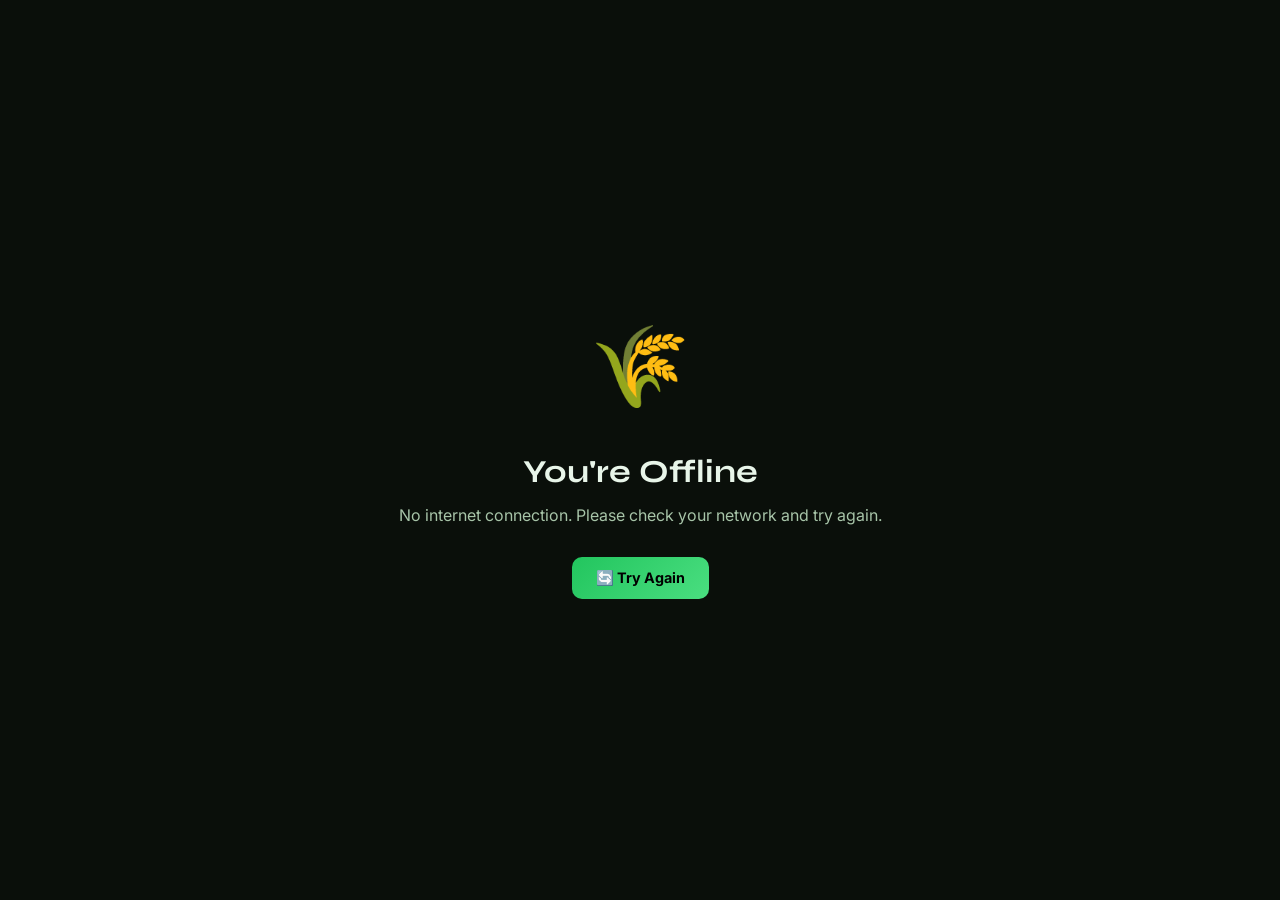
<file: templates/offline.html>
<!DOCTYPE html>
<html lang="en">
<head>
  <meta charset="UTF-8"/>
  <meta name="viewport" content="width=device-width, initial-scale=1.0"/>
  <title>SmartAgro – Offline</title>
  <link rel="stylesheet" href="/static/css/main.css"/>
  <link href="https://fonts.googleapis.com/css2?family=Syne:wght@400;700;800&family=Inter:wght@400;500&display=swap" rel="stylesheet"/>
  <style>
    body { display:flex; align-items:center; justify-content:center; min-height:100vh; text-align:center; padding:24px; }
    .offline-icon { font-size:5rem; margin-bottom:24px; animation: float 3s ease-in-out infinite; }
    @keyframes float { 0%,100%{transform:translateY(0)} 50%{transform:translateY(-12px)} }
    h1 { font-family:'Syne',sans-serif; font-size:2rem; margin-bottom:12px; }
    p  { color:var(--text-2); margin-bottom:28px; }
    .btn-primary { display:inline-flex; align-items:center; gap:8px; cursor:pointer; }
  </style>
</head>
<body>
  <div>
    <div class="offline-icon">🌾</div>
    <h1>You're Offline</h1>
    <p>No internet connection. Please check your network and try again.</p>
    <button class="btn-primary" onclick="window.location.reload()">
      🔄 Try Again
    </button>
  </div>
</body>
</html>
</file>
<file: static/css/main.css>
/* ═══════════════════════════════════════════════════════
   AgroSmart — main.css  (shared across all pages)
   Theme: Dark earthy green + amber gold + deep teal
═══════════════════════════════════════════════════════ */

@import url('https://fonts.googleapis.com/css2?family=Syne:wght@400;600;700;800&family=Inter:wght@300;400;500;600&display=swap');

/* ── Variables ───────────────────────────────────────── */
:root {
  --bg:          #0a0f0a;
  --bg-2:        #0e1510;
  --bg-3:        #131d14;
  --card:        #131d14;
  --card-hover:  #1a2a1b;
  --border:      rgba(74,222,128,0.12);
  --border-2:    rgba(74,222,128,0.22);

  --green:       #4ade80;
  --green-2:     #22c55e;
  --green-dark:  #166534;
  --green-glow:  rgba(74,222,128,0.18);

  --amber:       #fbbf24;
  --amber-2:     #f59e0b;
  --amber-dark:  #92400e;

  --teal:        #2dd4bf;
  --teal-2:      #14b8a6;

  --red:         #f87171;
  --red-2:       #ef4444;

  --text:        #e8f5e9;
  --text-2:      #a7c4a8;
  --text-3:      #6b8c6c;

  --nav-h:       72px;
  --radius:      16px;
  --radius-sm:   8px;
  --radius-lg:   24px;

  --shadow:      0 4px 24px rgba(0,0,0,0.4);
  --shadow-lg:   0 8px 48px rgba(0,0,0,0.6);
  --glow:        0 0 32px rgba(74,222,128,0.25);

  --trans:       all 0.28s cubic-bezier(0.4,0,0.2,1);
}
/* ── Light Theme ──────────────────────────────────────── */
body.light-theme {
  --bg:          #f0f7f0;
  --bg-2:        #e4f0e4;
  --bg-3:        #d8ebd8;
  --card:        #ffffff;
  --card-hover:  #f4fbf4;
  --border:      rgba(22,101,52,0.15);
  --border-2:    rgba(22,101,52,0.28);

  --text:        #0f2d10;
  --text-2:      #2e5c30;
  --text-3:      #5a8c5c;

  --shadow:      0 4px 24px rgba(0,0,0,0.10);
  --shadow-lg:   0 8px 48px rgba(0,0,0,0.16);
}

body.light-theme .navbar {
  background: rgba(240,247,240,0.90);
}
body.light-theme .navbar.scrolled {
  background: rgba(240,247,240,0.98);
}
body.light-theme .hero-grid {
  background-image:
    linear-gradient(rgba(22,101,52,0.06) 1px, transparent 1px),
    linear-gradient(90deg, rgba(22,101,52,0.06) 1px, transparent 1px);
}

/* ── Theme Toggle Button ─────────────────────────────── */
.theme-toggle {
  width: 38px; height: 38px;
  border-radius: var(--radius-sm);
  background: var(--bg-3);
  border: 1px solid var(--border);
  color: var(--text-2);
  display: flex; align-items: center; justify-content: center;
  font-size: 1rem;
  transition: var(--trans);
  cursor: pointer;
  flex-shrink: 0;
}
.theme-toggle:hover {
  border-color: var(--amber);
  color: var(--amber);
  background: rgba(251,191,36,0.1);
}

/* ── Install App Button ──────────────────────────────── */
.install-btn {
  display: flex;
  align-items: center;
  gap: 7px;
  height: 38px;
  padding: 0 14px;
  border-radius: var(--radius-sm);
  background: var(--bg-3);
  border: 1px solid var(--green);
  color: var(--green);
  font-size: 0.8rem;
  font-weight: 700;
  font-family: inherit;
  transition: var(--trans);
  cursor: pointer;
  flex-shrink: 0;
  animation: installPulse 2.4s ease-in-out infinite;
}
.install-btn:hover {
  background: var(--green-glow);
  box-shadow: 0 0 16px rgba(74,222,128,0.25);
  transform: translateY(-1px);
}
.install-btn:disabled { opacity: 0.6; cursor: not-allowed; animation: none; }
@keyframes installPulse {
  0%, 100% { box-shadow: 0 0 0 0 rgba(74,222,128,0.25); }
  50%      { box-shadow: 0 0 0 5px rgba(74,222,128,0); }
}

/* ── Install Instructions Modal (injected by main.js) ─── */
.install-modal-overlay {
  position: fixed; inset: 0; z-index: 9999;
  display: flex; align-items: center; justify-content: center;
  background: rgba(10,16,12,0.6);
  backdrop-filter: blur(3px);
  opacity: 0; pointer-events: none;
  transition: opacity 0.2s ease;
  padding: 20px;
}
.install-modal-overlay.visible { opacity: 1; pointer-events: all; }
.install-modal-box {
  background: var(--card);
  border: 1px solid var(--border-2);
  border-radius: var(--radius-lg);
  padding: 28px 26px;
  max-width: 360px;
  width: 100%;
  text-align: center;
  box-shadow: var(--shadow-lg);
  animation: installModalPop 0.25s ease;
}
@keyframes installModalPop {
  from { transform: scale(0.92); opacity: 0; }
  to   { transform: scale(1);    opacity: 1; }
}
.install-modal-icon {
  width: 60px; height: 60px;
  border-radius: 50%;
  background: var(--green-glow);
  border: 1px solid rgba(74,222,128,0.3);
  display: flex; align-items: center; justify-content: center;
  font-size: 1.5rem;
  color: var(--green);
  margin: 0 auto 16px;
}
.install-modal-box h3 { font-size: 1.05rem; margin-bottom: 10px; }
.install-modal-steps {
  list-style: none;
  text-align: left;
  display: flex;
  flex-direction: column;
  gap: 10px;
  margin: 16px 0 20px;
}
.install-modal-steps li {
  display: flex;
  align-items: flex-start;
  gap: 10px;
  font-size: 0.82rem;
  color: var(--text-2);
  line-height: 1.5;
}
.install-modal-steps .ims-num {
  width: 20px; height: 20px;
  border-radius: 50%;
  background: var(--green-glow);
  border: 1px solid rgba(74,222,128,0.3);
  display: flex; align-items: center; justify-content: center;
  font-size: 0.68rem; font-weight: 700; color: var(--green);
  flex-shrink: 0;
}
.install-modal-box p.install-modal-note {
  font-size: 0.76rem;
  color: var(--text-3);
  margin-bottom: 18px;
}
.install-modal-close {
  width: 100%;
  padding: 11px;
  background: var(--green-2);
  color: #000;
  font-weight: 700;
  font-size: 0.85rem;
  border-radius: var(--radius-sm);
  border: none;
  cursor: pointer;
  transition: var(--trans);
}
.install-modal-close:hover { background: var(--green); }
/* ── Reset ───────────────────────────────────────────── */
*, *::before, *::after { box-sizing: border-box; margin: 0; padding: 0; }

html { scroll-behavior: smooth; }

body {
  font-family: 'Inter', sans-serif;
  background: var(--bg);
  color: var(--text);
  line-height: 1.6;
  overflow-x: hidden;
}

a { text-decoration: none; color: inherit; }
img { max-width: 100%; display: block; }
button { cursor: pointer; font-family: inherit; border: none; background: none; }

/* ── Scrollbar ───────────────────────────────────────── */
::-webkit-scrollbar { width: 6px; }
::-webkit-scrollbar-track { background: var(--bg-2); }
::-webkit-scrollbar-thumb { background: var(--green-dark); border-radius: 3px; }
::-webkit-scrollbar-thumb:hover { background: var(--green-2); }

/* ── Container ───────────────────────────────────────── */
.container {
  max-width: 1280px;
  margin: 0 auto;
  padding: 0 24px;
}

/* ── Typography ──────────────────────────────────────── */
h1,h2,h3,h4 { font-family: 'Syne', sans-serif; line-height: 1.2; }

.gradient-text {
  background: linear-gradient(135deg, var(--green), var(--teal), var(--amber));
  -webkit-background-clip: text;
  -webkit-text-fill-color: transparent;
  background-clip: text;
}

/* ── NAVBAR ──────────────────────────────────────────── */
.navbar {
  position: fixed;
  top: 0; left: 0; right: 0;
  height: var(--nav-h);
  z-index: 1000;
  display: flex;
  align-items: center;
  justify-content: space-between;
  padding: 0 32px;
  background: rgba(10,15,10,0.85);
  backdrop-filter: blur(20px);
  border-bottom: 1px solid var(--border);
  transition: var(--trans);
}
.navbar.scrolled {
  background: rgba(10,15,10,0.97);
  border-bottom-color: var(--border-2);
  box-shadow: var(--shadow);
}

/* Brand */
.nav-brand {
  display: flex;
  align-items: center;
  gap: 10px;
  font-family: 'Syne', sans-serif;
  font-size: 1.4rem;
  font-weight: 800;
}
.brand-icon {
  width: 40px; height: 40px;
  border-radius: 10px;
  background: linear-gradient(135deg, var(--green-dark), var(--green-2));
  display: flex; align-items: center; justify-content: center;
  color: #fff;
  font-size: 1rem;
  box-shadow: var(--glow);
}
.brand-icon.small { width: 30px; height: 30px; font-size: 0.8rem; }
.brand-text { color: var(--text); }
.brand-accent { color: var(--green); }

/* Nav Links */
.nav-links {
  display: flex;
  align-items: center;
  gap: 4px;
}
.nav-item {
  display: flex;
  align-items: center;
  gap: 7px;
  padding: 8px 16px;
  border-radius: var(--radius-sm);
  color: var(--text-2);
  font-size: 0.875rem;
  font-weight: 500;
  transition: var(--trans);
  position: relative;
  white-space: nowrap;
}
.nav-item i { font-size: 0.9rem; }
.nav-item:hover {
  color: var(--green);
  background: var(--green-glow);
}
.nav-item.active {
  color: var(--green);
  background: var(--green-glow);
}
.nav-item.active::after {
  content: '';
  position: absolute;
  bottom: -1px; left: 50%;
  transform: translateX(-50%);
  width: 60%;
  height: 2px;
  background: var(--green);
  border-radius: 1px;
}
.alert-badge {
  background: var(--red-2);
  color: #fff;
  font-size: 0.65rem;
  font-weight: 700;
  padding: 2px 6px;
  border-radius: 20px;
  min-width: 18px;
  text-align: center;
  animation: pulse-badge 2s infinite;
}
@keyframes pulse-badge {
  0%,100% { transform: scale(1); }
  50%      { transform: scale(1.15); }
}

/* Nav Actions */
.nav-actions { display: flex; align-items: center; gap: 12px; }

/* Language Selector */
.lang-selector { position: relative; }
.lang-btn {
  display: flex;
  align-items: center;
  gap: 6px;
  padding: 8px 14px;
  background: var(--bg-3);
  border: 1px solid var(--border);
  border-radius: var(--radius-sm);
  color: var(--text-2);
  font-size: 0.8rem;
  font-weight: 600;
  transition: var(--trans);
}
.lang-btn:hover { border-color: var(--green); color: var(--green); }
.lang-btn i.fa-chevron-down { font-size: 0.65rem; transition: var(--trans); }
.lang-selector.open .fa-chevron-down { transform: rotate(180deg); }

.lang-dropdown {
  display: none;
  position: absolute;
  top: calc(100% + 8px);
  right: 0;
  width: 280px;
  background: var(--bg-2);
  border: 1px solid var(--border-2);
  border-radius: var(--radius);
  box-shadow: var(--shadow-lg);
  overflow: hidden;
  z-index: 9999;
  animation: dropIn 0.2s ease;
}
.lang-selector.open .lang-dropdown { display: block; }
@keyframes dropIn {
  from { opacity: 0; transform: translateY(-8px); }
  to   { opacity: 1; transform: translateY(0); }
}
.lang-search { padding: 12px; border-bottom: 1px solid var(--border); }
.lang-search input {
  width: 100%;
  padding: 8px 12px;
  background: var(--bg-3);
  border: 1px solid var(--border);
  border-radius: var(--radius-sm);
  color: var(--text);
  font-size: 0.8rem;
  outline: none;
  transition: var(--trans);
}
.lang-search input:focus { border-color: var(--green); }
.lang-list {
  max-height: 280px;
  overflow-y: auto;
  padding: 8px;
}
.lang-option {
  display: flex;
  align-items: center;
  gap: 10px;
  padding: 9px 12px;
  border-radius: var(--radius-sm);
  cursor: pointer;
  transition: var(--trans);
  font-size: 0.85rem;
}
.lang-option:hover { background: var(--green-glow); color: var(--green); }
.lang-option.active { background: var(--green-glow); color: var(--green); font-weight: 600; }
.lang-flag { font-size: 1.1rem; }
.lang-name { flex: 1; }
.lang-code { font-size: 0.7rem; color: var(--text-3); }

/* Hamburger */
.hamburger {
  display: none;
  flex-direction: column;
  gap: 5px;
  padding: 8px;
  background: var(--bg-3);
  border: 1px solid var(--border);
  border-radius: var(--radius-sm);
  transition: var(--trans);
}
.hamburger span {
  display: block;
  width: 20px; height: 2px;
  background: var(--text-2);
  border-radius: 1px;
  transition: var(--trans);
}
.hamburger.open span:nth-child(1) { transform: translateY(7px) rotate(45deg); }
.hamburger.open span:nth-child(2) { opacity: 0; }
.hamburger.open span:nth-child(3) { transform: translateY(-7px) rotate(-45deg); }

/* ── Sections ────────────────────────────────────────── */
.section {
  padding: 80px 0;
}
.section-header {
  text-align: center;
  margin-bottom: 48px;
}
.section-header h2 {
  font-size: clamp(1.6rem, 3vw, 2.2rem);
  margin: 12px 0 8px;
}
.section-header p {
  color: var(--text-2);
  font-size: 1rem;
}
.section-tag {
  display: inline-flex;
  align-items: center;
  justify-content: center;
  width: 44px; height: 44px;
  border-radius: 50%;
  background: var(--green-glow);
  border: 1px solid var(--border-2);
  color: var(--green);
  font-size: 1rem;
  margin-bottom: 4px;
}
.section-tag.safe { background: rgba(34,197,94,0.15); color: var(--green-2); }

/* ── Page Hero (inner pages) ─────────────────────────── */
.page-hero {
  min-height: 360px;
  display: flex;
  flex-direction: column;
  align-items: center;
  justify-content: center;
  padding: calc(var(--nav-h) + 48px) 24px 48px;
  text-align: center;
  position: relative;
  overflow: hidden;
}
.page-hero-content { position: relative; z-index: 2; }
.page-hero h1 {
  font-size: clamp(2rem, 5vw, 3.2rem);
  margin: 12px 0 16px;
}
.page-hero p {
  font-size: 1.05rem;
  color: var(--text-2);
  max-width: 600px;
  margin: 0 auto;
}

/* ── Buttons ─────────────────────────────────────────── */
.btn-primary {
  display: inline-flex;
  align-items: center;
  gap: 8px;
  padding: 12px 24px;
  background: linear-gradient(135deg, var(--green-2), var(--green));
  color: #000;
  font-weight: 700;
  font-size: 0.9rem;
  border-radius: 10px;
  transition: var(--trans);
  position: relative;
  overflow: hidden;
}
.btn-primary::before {
  content: '';
  position: absolute;
  inset: 0;
  background: linear-gradient(135deg, rgba(255,255,255,0.1), transparent);
  opacity: 0;
  transition: var(--trans);
}
.btn-primary:hover { transform: translateY(-2px); box-shadow: 0 8px 24px rgba(74,222,128,0.35); }
.btn-primary:hover::before { opacity: 1; }
.btn-primary:active { transform: translateY(0); }

.btn-secondary {
  display: inline-flex;
  align-items: center;
  gap: 8px;
  padding: 11px 22px;
  background: transparent;
  border: 1px solid var(--border-2);
  color: var(--text-2);
  font-weight: 600;
  font-size: 0.9rem;
  border-radius: 10px;
  transition: var(--trans);
}
.btn-secondary:hover {
  border-color: var(--green);
  color: var(--green);
  background: var(--green-glow);
  transform: translateY(-2px);
}
.btn-secondary:active { transform: translateY(0); }

/* ── Cards ───────────────────────────────────────────── */
.card {
  background: var(--card);
  border: 1px solid var(--border);
  border-radius: var(--radius);
  transition: var(--trans);
}
.card:hover {
  border-color: var(--border-2);
  box-shadow: var(--shadow);
  transform: translateY(-2px);
}

/* ── Hero Orbs ───────────────────────────────────────── */
.hero-bg {
  position: absolute;
  inset: 0;
  overflow: hidden;
  pointer-events: none;
}
.hero-orb {
  position: absolute;
  border-radius: 50%;
  filter: blur(60px);
  opacity: 0.18;
  animation: float 8s ease-in-out infinite;
}
.orb-1 {
  width: 500px; height: 500px;
  background: radial-gradient(circle, var(--green-2), transparent);
  top: -200px; right: -100px;
  animation-delay: 0s;
}
.orb-2 {
  width: 300px; height: 300px;
  background: radial-gradient(circle, var(--teal), transparent);
  bottom: -100px; left: 10%;
  animation-delay: 3s;
}
.orb-3 {
  width: 250px; height: 250px;
  background: radial-gradient(circle, var(--amber), transparent);
  top: 50%; left: 50%;
  animation-delay: 5s;
}
@keyframes float {
  0%,100% { transform: translateY(0) scale(1); }
  50%      { transform: translateY(-30px) scale(1.05); }
}

/* Hero Grid */
.hero-grid {
  position: absolute;
  inset: 0;
  background-image:
    linear-gradient(rgba(74,222,128,0.04) 1px, transparent 1px),
    linear-gradient(90deg, rgba(74,222,128,0.04) 1px, transparent 1px);
  background-size: 60px 60px;
}

/* ── Hero Badge ──────────────────────────────────────── */
.hero-badge {
  display: inline-flex;
  align-items: center;
  gap: 8px;
  padding: 6px 16px;
  background: rgba(74,222,128,0.08);
  border: 1px solid rgba(74,222,128,0.25);
  border-radius: 50px;
  font-size: 0.8rem;
  font-weight: 600;
  color: var(--green);
  margin-bottom: 16px;
  letter-spacing: 0.5px;
}
.pulse-badge { animation: pulse-glow 2s ease-in-out infinite; }
@keyframes pulse-glow {
  0%,100% { box-shadow: 0 0 0 0 rgba(74,222,128,0); }
  50%      { box-shadow: 0 0 0 6px rgba(74,222,128,0.1); }
}

/* ── Loading Spinner ─────────────────────────────────── */
.loading-spinner {
  width: 40px; height: 40px;
  border: 3px solid var(--border);
  border-top-color: var(--green);
  border-radius: 50%;
  animation: spin 0.8s linear infinite;
  margin: 0 auto 16px;
}
@keyframes spin { to { transform: rotate(360deg); } }

/* ── Toast Notification ──────────────────────────────── */
.toast {
  position: fixed;
  bottom: 24px; right: 24px;
  padding: 12px 20px;
  background: var(--bg-2);
  border: 1px solid var(--border-2);
  border-radius: var(--radius-sm);
  color: var(--text);
  font-size: 0.875rem;
  font-weight: 500;
  box-shadow: var(--shadow-lg);
  z-index: 9999;
  opacity: 0;
  transform: translateY(16px);
  transition: all 0.3s ease;
  pointer-events: none;
  max-width: 320px;
}
.toast.show { opacity: 1; transform: translateY(0); pointer-events: auto; }
.toast.success { border-left: 3px solid var(--green); }
.toast.error   { border-left: 3px solid var(--red); }
.toast.warning { border-left: 3px solid var(--amber); }

/* ── Footer ──────────────────────────────────────────── */
.footer {
  background: var(--bg-2);
  border-top: 1px solid var(--border);
  padding: 40px 0;
  text-align: center;
}

/* ── Disclaimer box ──────────────────────────────────── */
.disclaimer-container {
  max-width: 680px;
  margin: 0 auto 28px;
  padding: 14px 20px;
  background: rgba(251,191,36,0.06);
  border: 1px solid rgba(251,191,36,0.22);
  border-radius: var(--radius-sm);
  backdrop-filter: blur(6px);
}
.disclaimer-container p {
  color: var(--text-2);
  font-size: 0.78rem;
  line-height: 1.5;
}
.disclaimer-container strong {
  color: var(--amber);
}
.footer-brand {
  display: flex;
  align-items: center;
  justify-content: center;
  gap: 8px;
  font-family: 'Syne', sans-serif;
  font-size: 1.2rem;
  font-weight: 800;
  margin-bottom: 8px;
}
.footer p { color: var(--text-2); font-size: 0.85rem; }
.footer-copy { color: var(--text-3); font-size: 0.75rem; margin-top: 4px; }

/* ── Responsive ──────────────────────────────────────── */
@media (max-width: 900px) {
  .nav-actions { gap: 8px; }
  .nav-links {
    display: none;
    position: absolute;
    top: var(--nav-h);
    left: 0; right: 0;
    flex-direction: column;
    background: var(--bg-2);
    border-bottom: 1px solid var(--border);
    padding: 12px;
    gap: 4px;
  }
  .nav-links.open { display: flex; }
  .nav-item { width: 100%; }
  .hamburger { display: flex; }
}

@media (max-width: 600px) {
  .navbar { padding: 0 12px; }
  .container { padding: 0 14px; }
  .section { padding: 48px 0; }
  .nav-brand { gap: 6px; }
  .brand-text { font-size: 1.1rem; }
  .nav-actions { gap: 6px; }
  .lang-btn span { display: none; }
  .install-btn span { display: none; }
  .install-btn { width: 34px; height: 34px; padding: 0; justify-content: center; }
  .lang-btn { padding: 7px 10px; }
  .theme-toggle { width: 34px; height: 34px; }
  .toast { bottom: 16px; right: 16px; left: 16px; max-width: none; }
  .page-hero { padding: calc(var(--nav-h) + 28px) 16px 36px; }
  .page-hero h1 { font-size: clamp(1.6rem, 7vw, 2.4rem); }
  .page-hero p { font-size: 0.9rem; }
  .section-header h2 { font-size: clamp(1.3rem, 5vw, 1.8rem); }
  .section-header p { font-size: 0.875rem; }
  /* prevent lang dropdown from overflowing off screen */
  .lang-dropdown { right: 0; left: auto; width: min(280px, 90vw); }
  .btn-primary, .btn-secondary { font-size: 0.85rem; padding: 10px 18px; }
}

/* ═══════════════════════════════════
   MOBILE BOTTOM NAVIGATION BAR
═══════════════════════════════════ */
@media (max-width: 768px) {

  /* Hide nav links from top bar */
  .nav-links {
    display: none !important;
  }

  /* Hide hamburger — not needed */
  .hamburger {
    display: none !important;
  }

  /* Create bottom nav bar */
  .nav-links::after { display: none; }

  /* Fixed bottom bar */
  #mobileBottomNav {
    display: flex;
    position: fixed;
    bottom: 0; left: 0; right: 0;
    height: 60px;
    background: var(--card, #111a12);
    border-top: 1px solid rgba(74,222,128,0.15);
    z-index: 9990;
    justify-content: space-around;
    align-items: center;
    box-shadow: 0 -4px 20px rgba(0,0,0,0.4);
  }

  #mobileBottomNav a {
    flex: 1;
    display: flex;
    flex-direction: column;
    align-items: center;
    justify-content: center;
    gap: 3px;
    text-decoration: none;
    color: var(--text-3, #6b8c6d);
    font-size: 0.55rem;
    font-weight: 600;
    text-transform: uppercase;
    letter-spacing: 0.4px;
    padding: 6px 0;
    transition: color 0.2s;
    position: relative;
  }

  #mobileBottomNav a i {
    font-size: 1.2rem;
  }

  #mobileBottomNav a.active {
    color: var(--green, #4ade80);
  }

  #mobileBottomNav a.active i {
    filter: drop-shadow(0 0 5px rgba(74,222,128,0.6));
  }

  #mobileBottomNav a.active::before {
    content: '';
    position: absolute;
    top: 0; left: 20%; right: 20%;
    height: 2px;
    background: var(--green, #4ade80);
    border-radius: 0 0 4px 4px;
  }

  body.light-theme #mobileBottomNav {
    background: #fff;
    border-top-color: rgba(22,101,52,0.15);
  }

  /* Push content above bottom nav */
  body { padding-bottom: 60px; }

  /* Push helpline and chatbot above bottom nav */
  #kisanHelpline  { bottom: 72px !important; }
  #kisanToggleBtn { bottom: 72px !important; }
  #kisanPanel     { bottom: 138px !important; }

  /* Keep the disclaimer clear of the floating helpline/mic + bottom nav */
  .footer { padding-bottom: 100px; }
  .disclaimer-container { margin: 0 auto 20px; }
}

@media (min-width: 769px) {
  #mobileBottomNav { display: none !important; }
}

/* ═══════════════════════════════════
   GLOBAL BACK TO TOP BUTTON (CENTERED TRANSPARENT CIRCLE)
═══════════════════════════════════ */
.back-to-top-btn {
  position: fixed;
  bottom: 24px;
  left: 50%;
  transform: translateX(-50%) scale(0.8);
  width: 48px;
  height: 48px;
  border-radius: 50%;
  background: rgba(10, 20, 12, 0.45);
  backdrop-filter: blur(8px);
  -webkit-backdrop-filter: blur(8px);
  border: 2px solid var(--green, #4ade80);
  color: var(--green, #4ade80);
  font-size: 1.25rem;
  display: flex;
  align-items: center;
  justify-content: center;
  cursor: pointer;
  opacity: 0;
  pointer-events: none;
  transition: opacity 0.3s ease, transform 0.3s ease, background 0.25s ease, border-color 0.25s ease, box-shadow 0.25s ease;
  z-index: 9985;
  box-shadow: 0 4px 20px rgba(0, 0, 0, 0.5), 0 0 12px rgba(74, 222, 128, 0.25);
}

.back-to-top-btn i {
  color: var(--green, #4ade80);
  filter: drop-shadow(0 0 6px rgba(74, 222, 128, 0.8));
  transition: transform 0.25s ease, color 0.25s ease;
}

.back-to-top-btn.visible {
  opacity: 1;
  pointer-events: auto;
  transform: translateX(-50%) scale(1);
}

.back-to-top-btn:hover {
  background: rgba(74, 222, 128, 0.25);
  border-color: #ffffff;
  transform: translateX(-50%) scale(1.1) translateY(-2px);
  box-shadow: 0 6px 24px rgba(74, 222, 128, 0.5), 0 0 16px rgba(74, 222, 128, 0.4);
}

.back-to-top-btn:hover i {
  color: #ffffff;
  transform: translateY(-2px);
}

.back-to-top-btn:active {
  transform: translateX(-50%) scale(0.95);
}

/* Light Theme */
body.light-theme .back-to-top-btn {
  background: rgba(255, 255, 255, 0.7);
  border-color: #16a34a;
  color: #16a34a;
  box-shadow: 0 4px 18px rgba(0, 0, 0, 0.15), 0 0 10px rgba(22, 163, 74, 0.25);
}

body.light-theme .back-to-top-btn i {
  color: #16a34a;
  filter: drop-shadow(0 0 4px rgba(22, 163, 74, 0.5));
}

body.light-theme .back-to-top-btn:hover {
  background: #16a34a;
  border-color: #16a34a;
}

body.light-theme .back-to-top-btn:hover i {
  color: #ffffff;
}

@media (max-width: 768px) {
  .back-to-top-btn {
    bottom: 74px;
    left: 50%;
    transform: translateX(-50%) scale(0.8);
    width: 44px;
    height: 44px;
    font-size: 1.15rem;
  }
  .back-to-top-btn.visible {
    transform: translateX(-50%) scale(1);
  }
  .back-to-top-btn:hover {
    transform: translateX(-50%) scale(1.08) translateY(-2px);
  }
}

/* ═══════════════════════════════════
   NOTIFICATION PERMISSION BANNER
═══════════════════════════════════ */
.notif-perm-banner {
  background: linear-gradient(135deg, rgba(22, 101, 52, 0.95), rgba(15, 23, 16, 0.98));
  border-bottom: 1px solid rgba(74, 222, 128, 0.35);
  color: #f1f5f1;
  padding: 12px 20px;
  display: flex;
  align-items: center;
  justify-content: space-between;
  gap: 16px;
  position: relative;
  z-index: 9999;
  box-shadow: 0 4px 20px rgba(0,0,0,0.3);
  backdrop-filter: blur(8px);
}
.notif-perm-banner .npb-content {
  display: flex;
  align-items: center;
  gap: 12px;
}
.notif-perm-banner .npb-icon {
  width: 38px;
  height: 38px;
  border-radius: 50%;
  background: rgba(74, 222, 128, 0.15);
  border: 1px solid rgba(74, 222, 128, 0.35);
  display: flex;
  align-items: center;
  justify-content: center;
  color: #4ade80;
  font-size: 1.1rem;
  flex-shrink: 0;
}
.notif-perm-banner .npb-text {
  display: flex;
  flex-direction: column;
  gap: 2px;
  font-size: 0.83rem;
}
.notif-perm-banner .npb-text strong {
  color: #ffffff;
  font-size: 0.9rem;
}
.notif-perm-banner .npb-text span {
  color: rgba(232, 245, 233, 0.82);
}
.notif-perm-banner .npb-actions {
  display: flex;
  align-items: center;
  gap: 10px;
  flex-shrink: 0;
}
.notif-perm-banner .npb-btn-allow {
  background: linear-gradient(135deg, #166534, #22c55e);
  color: #ffffff;
  border: 1px solid rgba(74, 222, 128, 0.5);
  padding: 8px 16px;
  border-radius: 20px;
  font-weight: 700;
  font-size: 0.82rem;
  cursor: pointer;
  display: flex;
  align-items: center;
  gap: 6px;
  transition: all 0.2s ease;
  box-shadow: 0 2px 10px rgba(74, 222, 128, 0.3);
}
.notif-perm-banner .npb-btn-allow:hover {
  transform: translateY(-1px);
  box-shadow: 0 4px 16px rgba(74, 222, 128, 0.5);
}
.notif-perm-banner .npb-btn-close {
  background: none;
  border: none;
  color: rgba(255, 255, 255, 0.6);
  font-size: 1rem;
  cursor: pointer;
  padding: 4px 8px;
  transition: color 0.2s;
}
.notif-perm-banner .npb-btn-close:hover {
  color: #ffffff;
}

@media (max-width: 600px) {
  .notif-perm-banner {
    flex-direction: column;
    align-items: flex-start;
    padding: 10px 14px;
  }
  .notif-perm-banner .npb-actions {
    width: 100%;
    justify-content: space-between;
    margin-top: 4px;
  }
  .notif-perm-banner .npb-btn-allow {
    flex: 1;
    justify-content: center;
  }
}
</file>
